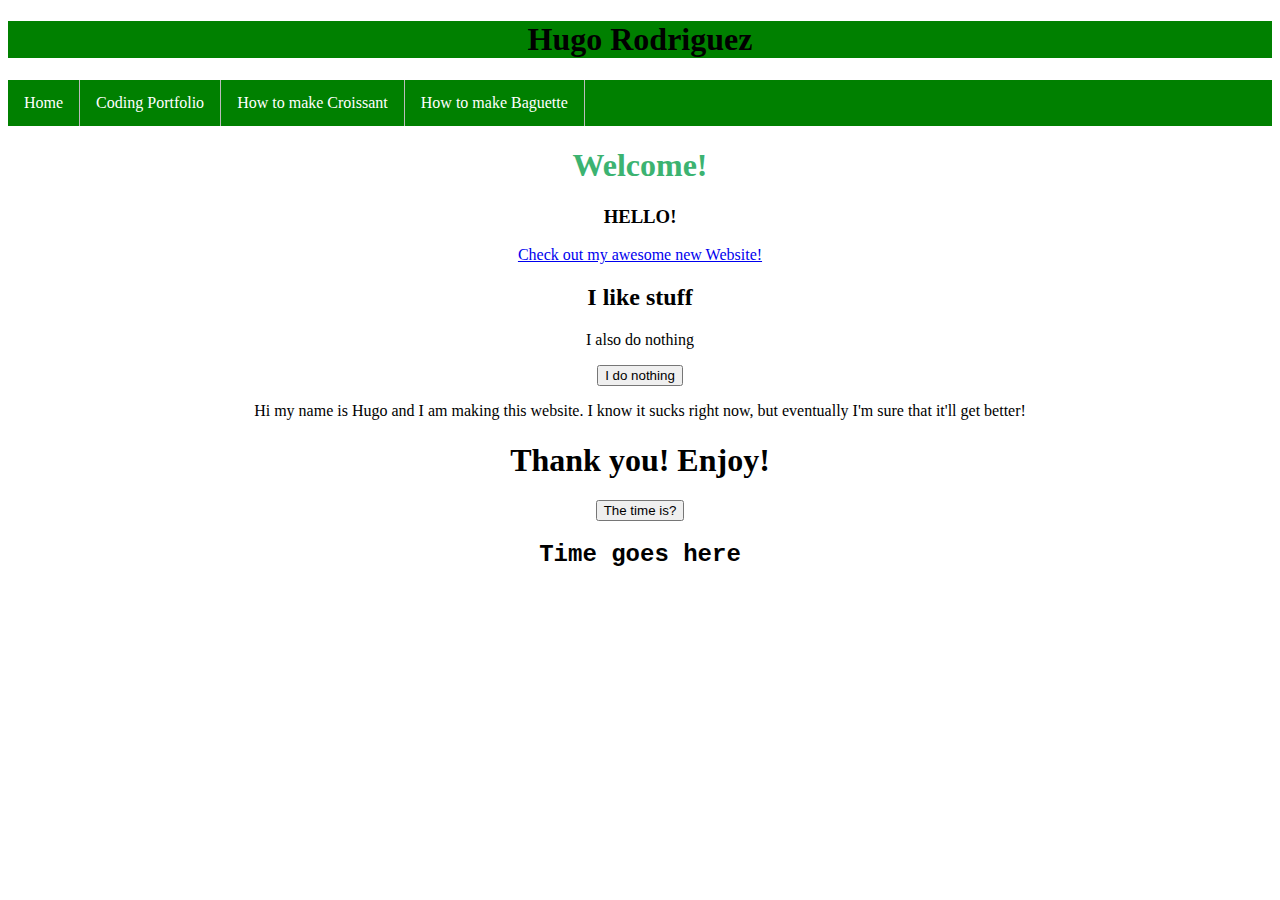
<file: index.html>
<!DOCTYPE html>
<head><center>

   <link rel = "stylesheet" type = "text/css" href = "myStyle.css" />

	<h1 style="background-color:green;font-family:fantasy;color:black;"> Hugo Rodriguez </h1>

<ul>
  <li><a href="index.html">Home</a></li>
  <li><a href="codingPortfolio.html">Coding Portfolio</a></li>
  <li><a href="howtomakecroissant.html">How to make Croissant</a></li>
  <li><a href="howtomakebaguette.html">How to make Baguette</a></li>
</ul>
	
	<h1 style="color:MediumSeaGreen;font-family:cursive;"> Welcome! </h1>

	<h3 style="font-family:verdana;"> HELLO! </h3>
	
	<a href="https://sharpe28.github.io/">Check out my awesome new Website!</a>
</center></head>
<body>
<center><h2>I like stuff</h2>
	</ul>
	
  <p id="demo">I also do nothing</p>
<button type="button" onclick="myFunction()">I do nothing</button>

<p>Hi my name is Hugo and I am making this website. I know it sucks right now, but eventually I'm sure that it'll get better!

<center><h1> Thank you! Enjoy! </h></center>

<button onclick="document.getElementById('dem').innerHTML = Date()">The time is?</button>

<h2 id="dem" style = "font-family:courier;">Time goes here</h2>

<script src = "MyJavaScript.js"></script>

</body>

</html>
</file>
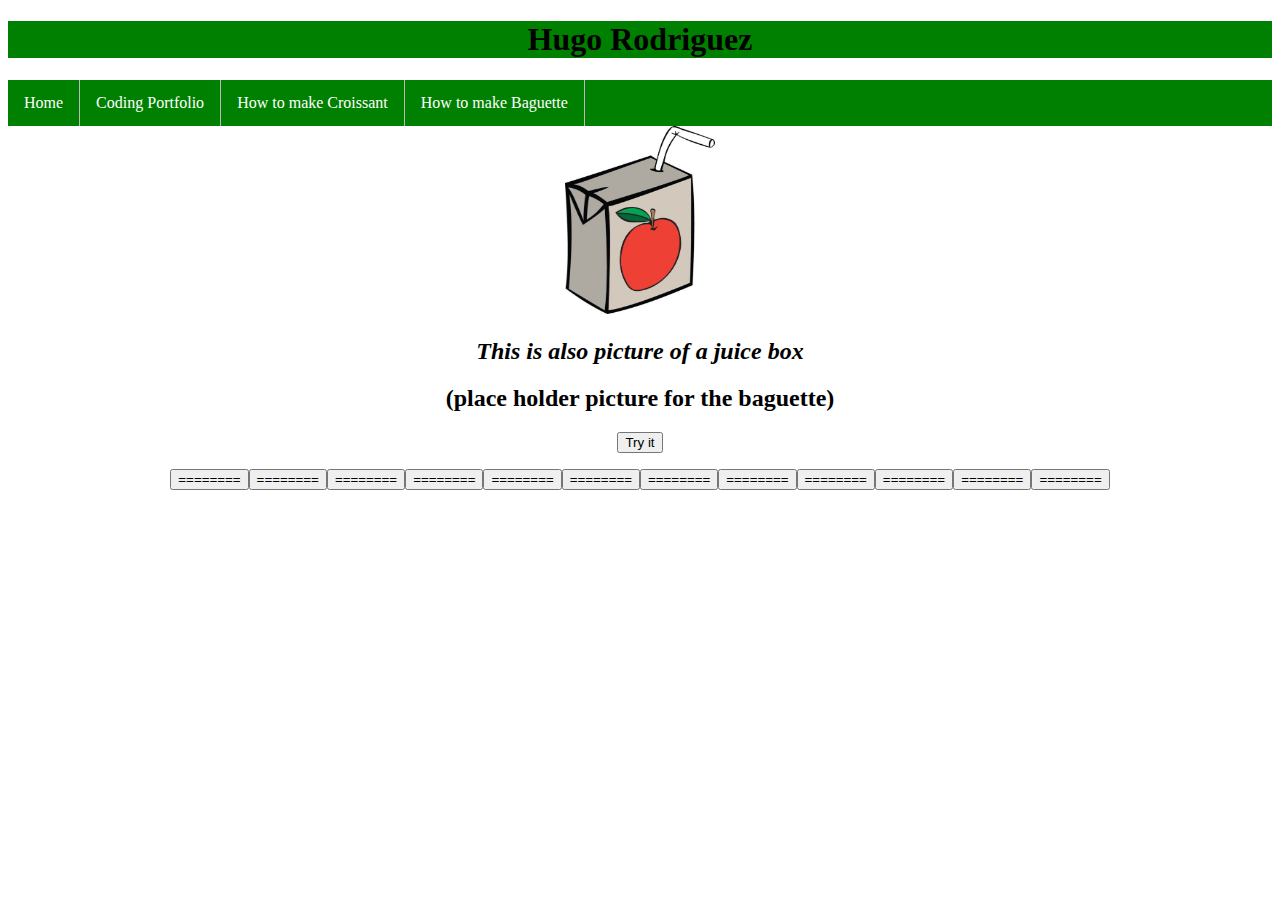
<file: howtomakebaguette.html>
<!DOCTYPE html>
<head><center>

<link rel = "stylesheet" type = "text/css" href = "myStyle.css" />

<h1 style="background-color:green;font-family:fantasy;color:black;"> Hugo Rodriguez </h1>

<ul>
  <li><a href="index.html">Home</a></li>
  <li><a href="codingPortfolio.html">Coding Portfolio</a></li>
  <li><a href="howtomakecroissant.html">How to make Croissant</a></li>
  <li><a href="howtomakebaguette.html">How to make Baguette</a></li>
</ul>

<center><img src="JuiceBox.jpg" alt="https://s15.postimg.cc/ifsohq3cr/Juice_Box.jpg" width="150" height="188"></center>
</head>

<body>
<h2 style= "font-family:serif;font-style:italic;"> This is also picture of a juice box </h2>
<h2>(place holder picture for the baguette)</h2>

<button onclick="myFunctions()">Try it</button>

<p id="demon"></p>

<button type="button">========</button><button type="button">========</button><button type="button">========</button><button type="button">========</button><button type="button">========</button><button type="button">========</button><button type="button">========</button><button type="button">========</button><button type="button">========</button><button type="button">========</button><button type="button">========</button><button type="button">========</button>
</body>
</html>
</file>
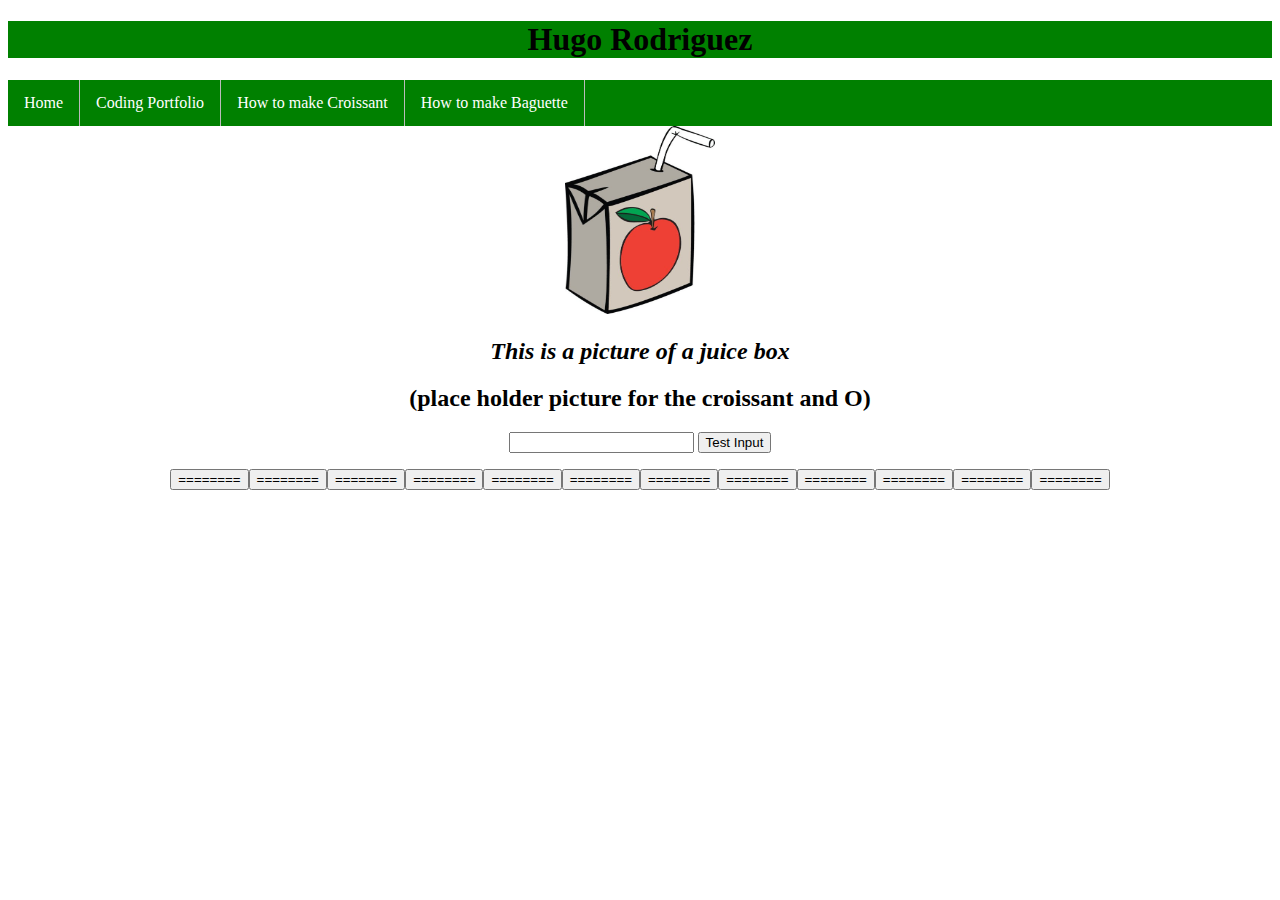
<file: howtomakecroissant.html>
<!DOCTYPE html>
<head><center>

<link rel = "stylesheet" type = "text/css" href = "myStyle.css" />

<h1 style="background-color:green;font-family:fantasy;color:black;"> Hugo Rodriguez </h1>

<ul>
  <li><a href="index.html">Home</a></li>
  <li><a href="codingPortfolio.html">Coding Portfolio</a></li>
  <li><a href="howtomakecroissant.html">How to make Croissant</a></li>
  <li><a href="howtomakebaguette.html">How to make Baguette</a></li>
</ul>

<center><img src="JuiceBox.jpg" alt="https://s15.postimg.cc/ifsohq3cr/Juice_Box.jpg" width="150" height="188"></center>
</head>

<body>
<h2 style= "font-family:serif;font-style:italic;"> This is a picture of a juice box </h2>
<h2>(place holder picture for the croissant and O)</h2>

<input id="demo" type="text">
<button type="button" onclick="myFunktion()">Test Input</button>
<p id="p01"></p>

<button type="button">========</button><button type="button">========</button><button type="button">========</button><button type="button">========</button><button type="button">========</button><button type="button">========</button><button type="button">========</button><button type="button">========</button><button type="button">========</button><button type="button">========</button><button type="button">========</button><button type="button">========</button>
</body>
</html>
</file>
<file: myStyle.css>
.button {
  display: inline-block;
  border-radius: 4px;
  background-color: #f4511e;
  border: none;
  color: #FFFFFF;
  text-align: center;
  font-size: 28px;
  padding: 20px;
  width: 200px;
  transition: all 0.5s;
  cursor: pointer;
  margin: 5px;
}

.button span {
  cursor: pointer;
  display: inline-block;
  position: relative;
  transition: 0.5s;
}

.button span:after {
  content: '\00bb';
  position: absolute;
  opacity: 0;
  top: 0;
  right: -20px;
  transition: 0.5s;
}

.button:hover span {
  padding-right: 25px;
}

.button:hover span:after {
  opacity: 1;
  right: 0;
}
    ul {
    	list-style-type: none;
   		 margin: 0;
    	padding: 0;
   		overflow: hidden;
    	background-color: green;
	}
	li {
    	float: left;
	}
	li a {
    	display: block;
    	color: white;
    	text-align: center;
    	padding: 14px 16px;
    	text-decoration: none;
	}
	li a:hover {
    	background-color: black;
	}
	.active {
    background-color: black;
	}
	li {
    	border-right: 1px solid #bbb;
	}
	li:last-child {
    	border-right: 1px solid #bbb;
	}
     ton {
      display: inline-block;
      padding: 15px 25px;
      font-sith, td {
        padding: 15px;
    }
      tr:nth-child(even) {background-color: #f2f2f2;}
      th {
        background-color: green;
        color: white;
    }
.btn {
  border: none;
  outline: none;
  padding: 10px 16px;
  background-color: #f1f1f1;
  cursor: pointer;
}
.active, .btn:hover {
  background-color: #666;
  color: white;
}
</file>
